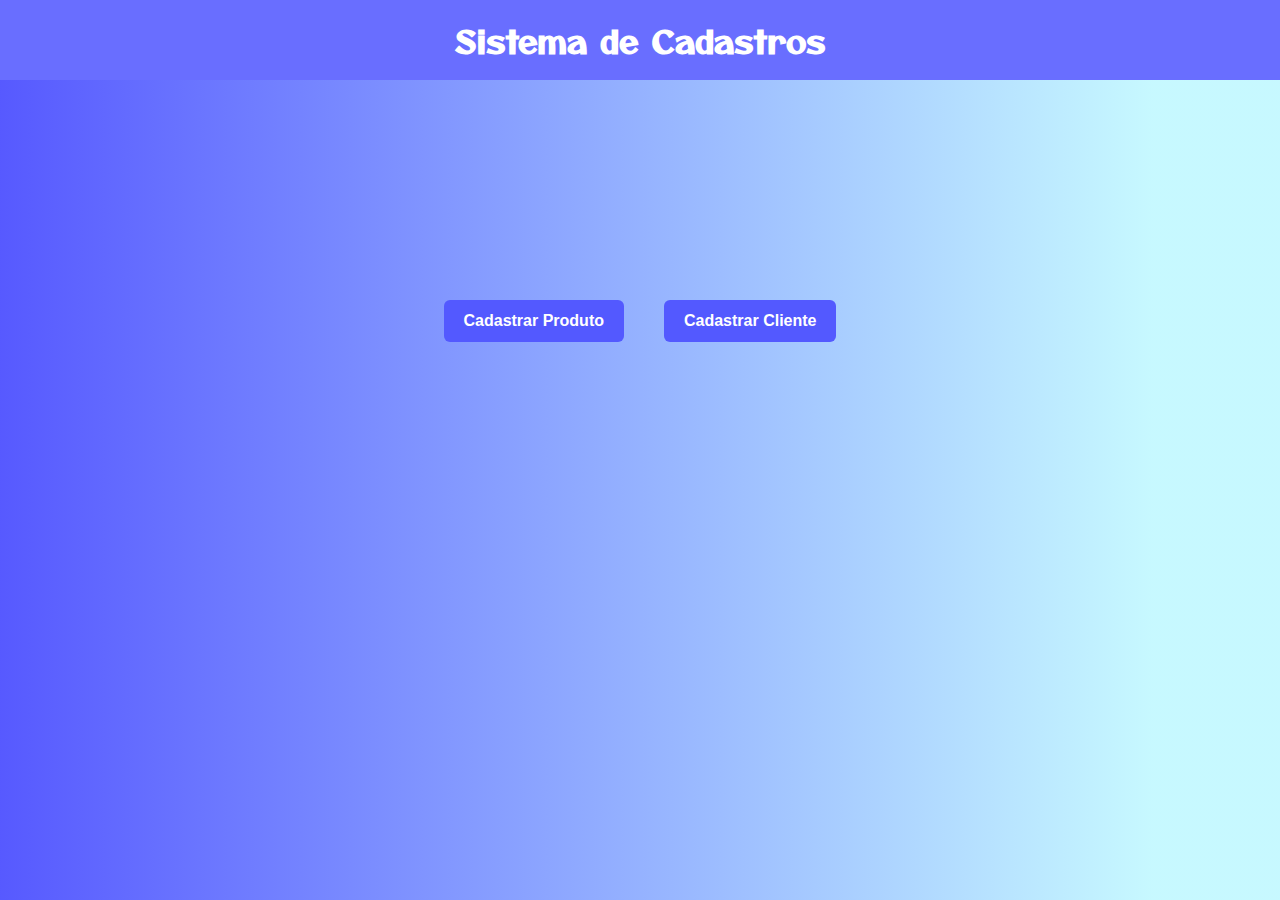
<file: index.html>
<!DOCTYPE html>
<html lang="pt-br">
  <head>
    <meta charset="UTF-8" />
    <meta http-equiv="X-UA-Compatible" content="IE=edge" />
    <meta name="viewport" content="width=device-width, initial-scale=1.0" />
    <link rel="stylesheet" href="style/style.css" />
    <title>Cadastros HiringCoders</title>
  </head>
  <body>
    <header>
      <h1>
        Sistema de Cadastros
        <i class="fas fa-home fa-sm"></i>
      </h1>
    </header>
    <main class="container-botoes">
      <a href="cad-produto.html">
        <button class="botao">
          Cadastrar Produto <i class="far fa-copy"></i>
        </button>
      </a>
      <a href="cad-cliente.html">
        <button class="botao">
          Cadastrar Cliente <i class="fas fa-users"></i>
        </button>
      </a>
    </main>

    <link
      rel="stylesheet"
      href="https://use.fontawesome.com/releases/v5.15.3/css/all.css"
      integrity="sha384-SZXxX4whJ79/gErwcOYf+zWLeJdY/qpuqC4cAa9rOGUstPomtqpuNWT9wdPEn2fk"
      crossorigin="anonymous"
    />
  </body>
</html>
</file>
<file: style/style.css>
@import url("https://fonts.googleapis.com/css2?family=Otomanopee+One&display=swap");

* {
  padding: 0;
  margin: 0;
  box-sizing: border-box;
}

body {
  background: hsla(239, 90%, 67%, 1);

  background: linear-gradient(
    90deg,
    hsla(239, 100%, 67%, 1) 0%,
    hsla(187, 100%, 89%, 1) 90%
  );

  font-family: "Otomanopee One", sans-serif;
}

header {
  background-color: #696eff;
  height: 80px;
  display: flex;
  align-items: center;
  justify-content: center;
  color: #fff;
}

/* Container botões */

.container-botoes {
  display: flex;
  margin-top: 220px;
  justify-content: center;
}

.container-botoes a {
  width: fit-content;
}

.botao {
  margin: 0 20px;
  padding: 12px 20px;
  max-width: 200px;
  background-color: #5359ff;
  color: #fff;
  border-radius: 6px;
  border: 0;
  transition: background-color 0.2s;
  font-size: 16px;
  font-weight: 600;
  height: fit-content;
}

.botao:hover {
  cursor: pointer;
  box-shadow: 0 1px 6px #20212447;
  background-color: #000;
}

/* Container cadastro */

.container-cadastro {
  display: flex;
  flex-direction: column;
  margin: 50px 200px;
}

.container-cadastro a {
  width: fit-content;
}

/* Formulário */

form#formulario {
  margin: 0px 20px;
  color: #fff;
  display: flex;
  align-items: flex-end;
  justify-content: space-between;
}

.form-campos {
  display: flex;
}

.label-input {
  display: flex;
  flex-direction: column;
  margin-right: 50px;
}

.input {
  border: 1px solid #dfe1e500;
  border-radius: 6px;
  outline-width: 0;
  height: 30px;
  padding-left: 10px;
}

.input:hover,
:focus {
  box-shadow: 0 1px 6px #20212447;
}

input::-webkit-outer-spin-button,
input::-webkit-inner-spin-button {
  -webkit-appearance: none;
  margin: 0;
}

input[type="number"] {
  -moz-appearance: textfield;
}

/* Tabela */

.container-cadastro table {
  margin: 40px 20px;
  color: #fff;
}

.container-cadastro table td,
th {
  width: 25%;
}

.container-cadastro table thead {
  background-color: #2e5266;
}

.container-cadastro table thead tr th {
  font-weight: 500;
}

.container-cadastro table tbody {
  text-align: center;
  font-weight: 300;
  background-color: #6e8898;
}
</file>
